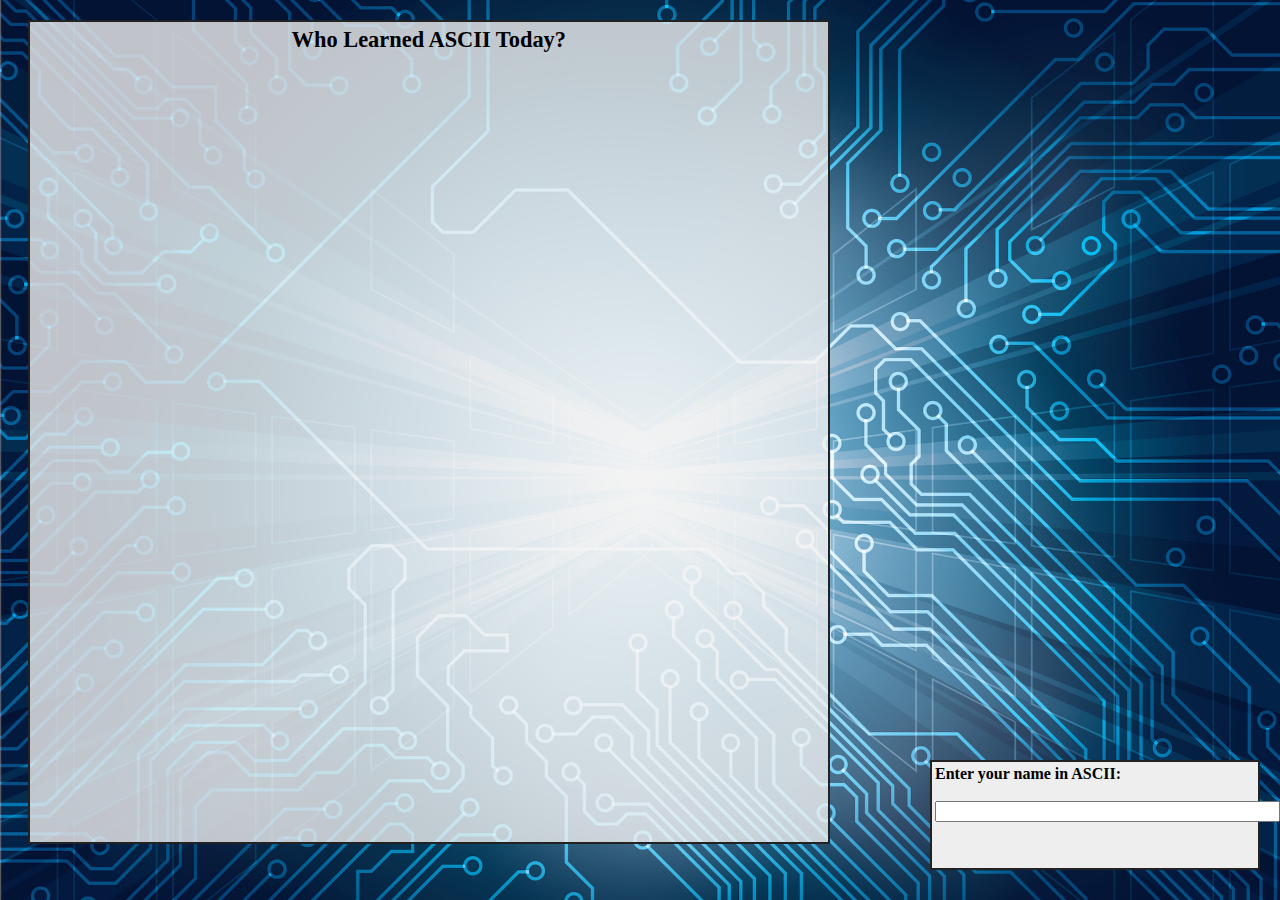
<file: index.html>
<!DOCTYPE html>
<html>
<head>
  <meta charset="UTF-8">
  <title>ASCII Names</title>
<!--
The MIT License (MIT)

Copyright (c) 2015 Joshua Malone

Permission is hereby granted, free of charge, to any person obtaining a copy
of this software and associated documentation files (the "Software"), to deal
in the Software without restriction, including without limitation the rights
to use, copy, modify, merge, publish, distribute, sublicense, and/or sell
copies of the Software, and to permit persons to whom the Software is
furnished to do so, subject to the following conditions:

The above copyright notice and this permission notice shall be included in all
copies or substantial portions of the Software.

THE SOFTWARE IS PROVIDED "AS IS", WITHOUT WARRANTY OF ANY KIND, EXPRESS OR
IMPLIED, INCLUDING BUT NOT LIMITED TO THE WARRANTIES OF MERCHANTABILITY,
FITNESS FOR A PARTICULAR PURPOSE AND NONINFRINGEMENT. IN NO EVENT SHALL THE
AUTHORS OR COPYRIGHT HOLDERS BE LIABLE FOR ANY CLAIM, DAMAGES OR OTHER
LIABILITY, WHETHER IN AN ACTION OF CONTRACT, TORT OR OTHERWISE, ARISING FROM,
OUT OF OR IN CONNECTION WITH THE SOFTWARE OR THE USE OR OTHER DEALINGS IN THE
SOFTWARE.
-->
  <link rel="stylesheet" type="text/css" href="app.css">
  <script language="JavaScript">

  var asciiCode;
  var asciiString = [];

  function listPreviousNames() {
     var histList=document.getElementById('history');
     histList.innerHTML='';
     hList=localStorage['history'].split(':');
     for (var i=0; i<hList.length; i++) {
     	var name=hList[i];
	var addThis="<p>"+name+"</p>";
	histList.innerHTML = histList.innerHTML + addThis;
     }

  }
  function addName() {
     var readableName=document.getElementById('preview').innerHTML;
     var codeName=document.getElementById('fNew').value;
     if(codeName==="clear all") {
     	 localStorage['history']='';
     } else {
	 newString=asciiString.join(' ')+" - "+readableName;
	 localStorage['history'] = localStorage['history']+":"+newString;
     }
     document.getElementById('fNew').value='';
     asciiString.length=0;
     asciiCode='';
     
  }
  function submitenter(myfield, e) {
     var keycode;
     var p=document.getElementById('preview');
     if (window.event) keycode = window.event.keyCode;
     else if (e) keycode = e.which;
     else return true;
     if (keycode == 13) {
        // Enter key submits the new name
	addName();
	listPreviousNames();
	p.innerHTML='';
        return false;
     } else if (keycode == 8) {
        // Backspace or delete
	if(asciiCode.length==0) {
	    // Remove the previous character from preview and
	    //  the asciiString stack
	    p.innerHTML=p.innerHTML.slice(0, -1);
	    if(asciiString.length>0) {
	        asciiCode=asciiString.pop().slice(0, -1);
	    } else {
	        asciiCode='';
	    }
	} else {
	    // Remove the last character from an incomplete code
	    asciiCode=asciiCode.slice(0, -1);
	}
     } else {
        // Process ASCII values entered as decimal
	asciiCode=asciiCode+String.fromCharCode(keycode);
	var decValue=parseInt(asciiCode);
	if (decValue>=32) {
	    p.innerHTML=p.innerHTML + String.fromCharCode(decValue);
	    asciiString.push(asciiCode);
	    asciiCode='';
	}
     }
     // DEBUGGING code
     //document.getElementById('show').innerHTML=asciiCode;
     return true;
  }
  function StartPage() {
      asciiCode='';
      listPreviousNames();
      // FIXME
      localStorage['history']='';
  }

  </script>
</head>
<body onLoad="StartPage()">
<div id="container">

<!-- List of previously-entered names -->
<div id="histframe">
<div class="marquee"><b>Who Learned ASCII Today?</b></div>
<br/>
<div id="history">
</div>
</div>

<!-- Place where kids enter their name -->
<div id="entry">

<form id="entryForm" action="#" method="post"
  onkeypress="return submitenter(this, event)">
<b>Enter your name in ASCII:</b> <br/><br/>
<input type="text" name="newName" id="fNew" size="40" />
<br/>
<br/>
</form>
<div id="preview">
</div>
<div id="show">
</div>

</div>

</div> <!-- container -->
</body>
</html>
</file>
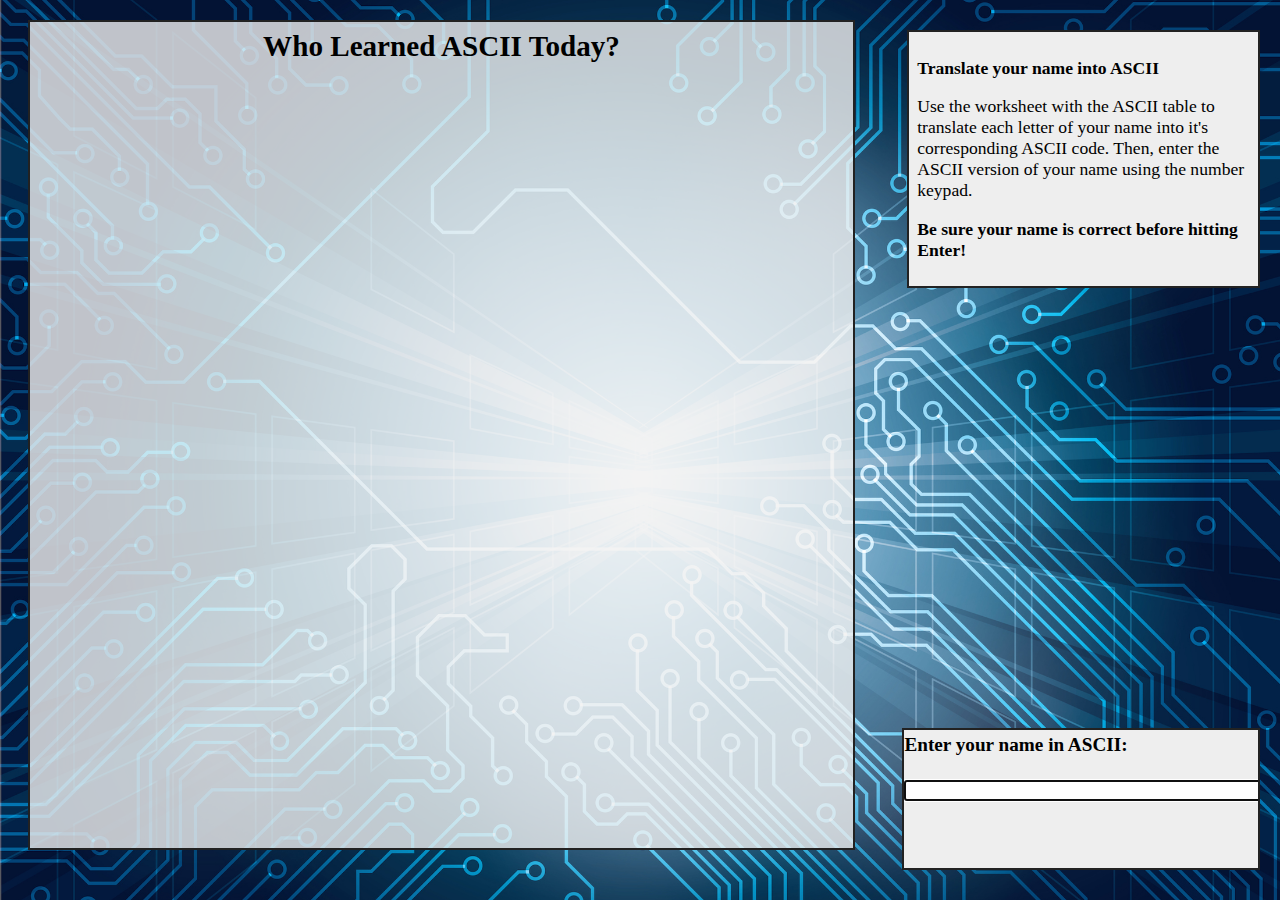
<file: App/index.html>
<!DOCTYPE html>
<html>
<head>
  <meta charset="UTF-8">
  <title>ASCII Names</title>
<!--
The MIT License (MIT)

Copyright (c) 2015 Joshua Malone

Permission is hereby granted, free of charge, to any person obtaining a copy
of this software and associated documentation files (the "Software"), to deal
in the Software without restriction, including without limitation the rights
to use, copy, modify, merge, publish, distribute, sublicense, and/or sell
copies of the Software, and to permit persons to whom the Software is
furnished to do so, subject to the following conditions:

The above copyright notice and this permission notice shall be included in all
copies or substantial portions of the Software.

THE SOFTWARE IS PROVIDED "AS IS", WITHOUT WARRANTY OF ANY KIND, EXPRESS OR
IMPLIED, INCLUDING BUT NOT LIMITED TO THE WARRANTIES OF MERCHANTABILITY,
FITNESS FOR A PARTICULAR PURPOSE AND NONINFRINGEMENT. IN NO EVENT SHALL THE
AUTHORS OR COPYRIGHT HOLDERS BE LIABLE FOR ANY CLAIM, DAMAGES OR OTHER
LIABILITY, WHETHER IN AN ACTION OF CONTRACT, TORT OR OTHERWISE, ARISING FROM,
OUT OF OR IN CONNECTION WITH THE SOFTWARE OR THE USE OR OTHER DEALINGS IN THE
SOFTWARE.
-->
  <link rel="stylesheet" type="text/css" href="app.css">
  <script language="JavaScript">

  var namesList = [];

  // Remove a name from the history list by clicking on it. Useful
  //  if a student makes a mistake, enters profanity, etc.
  function removeName(x) {
     var toRemove=namesList[x].split(" - ", 1);
     var yorn = confirm("Really remove "+toRemove[0]+" from the list?");
     if (yorn) {
	 var nukedName = namesList.splice(x, 1);
	 localStorage['history'] = JSON.stringify(namesList);
	 listPreviousNames();
     }
  }

  // Re-draws the history list from stored namesList array
  function listPreviousNames() {
     var histList=document.getElementById('history');
     histList.innerHTML='';
     for (var i=0; i < namesList.length; i++) {
     	var name=namesList[i];
	var addThis="<p onclick='removeName("+i+")'>"+name+"</p>";
	histList.innerHTML = histList.innerHTML + addThis;
     }
     histList.scrollTop = histList.scrollHeight;
  }

  // Adds a name to the stored array. A proctor can use an alpha
  //  keyboard to enter "clear all" to reset the history list.
  function addName() {
     console.log("Adding a name to the board");
     var codeName=document.getElementById('codeinput').value;
     if(codeName.length<2) {
     	return;
     }
     readableName=codeToString(codeName);
     if(codeName==="clear all") {
     	 localStorage['history']='';
     } else {
	 newString=readableName+" - "+codeName;
	 namesList.push(newString);
	 localStorage['history'] = JSON.stringify(namesList);
     }
     document.getElementById('codeinput').value='';
  }

  // Loads a saved namesList array from HTML local storage. This
  //  allows the history to persist across reboots or browser closes.
  function loadNamesList() {
      namesList=JSON.parse(localStorage['history']);
  }
  function StartPage() {
      asciiCode='';
      loadNamesList();
      listPreviousNames();
      console.log("ASCII app started up");
  }

  // Decode a string of ascii digits into a string
  function codeToString(c) {
      var decValue;
      var outString='';
      var charString='';
      console.log(c);
      console.log("Decoding string of len "+c.length);
      for (var x=0; x < c.length; x++ ) {
          charString = charString+c[x];
	  decValue=parseInt(charString);
	  // If a valid character code has been entered:
	  if (decValue>=32 && decValue <=122) {
	      outString=outString + String.fromCharCode(decValue);
	      charString='';
	  }
      }
      return outString;
  }
  function handleEnter(e) {
      // Enter key submits the new name
      console.log("Handling submit");
      if (e.preventDefault) {
	  e.preventDefault;
      }
      addName();
      listPreviousNames();
      document.getElementById('preview').value='';
      return false;
  }

  // Handle the delete key which doesn't fire onkeypress except
  //  in Firefox
  function handleKeyDown(e) {
      var keycode;
      var p=document.getElementById('preview');
      var i=document.getElementById('codeinput');

      e = e || window.event;

      if (e.keycode == 13) {
	  return false;
      } else {
	  // Generate new preview from updated code input
	  var p=document.getElementById('preview');
	  var i=document.getElementById('codeinput');
	  var incode=i.value;
	  p.innerHTML=codeToString(incode);
      }

  }

  </script>
</head>
<body onLoad="StartPage()">
<div id="container">

<!-- List of previously-entered names -->
<div id="histframe">
<div class="marquee"><b>Who Learned ASCII Today?</b></div>
<br/>
<span id="debug"> </span>
<div id="history">
</div>
</div><!-- histframe -->

<!-- Instructions -->
<div id="instructions">
<p><b>Translate your name into ASCII</b></p>
<p>Use the worksheet with the ASCII table to translate each letter
of your name into it's corresponding ASCII code. Then, enter the
ASCII version of your name using the number keypad.
</p>
<p>
<b>Be sure your name is correct before hitting Enter!</b>
</p>
</div>

<!-- Place where kids enter their name -->
<div id="entry">

<form id="entryForm" action="#" method="post" onsubmit="return handleEnter()">
<b>Enter your name in ASCII:</b> <br/><br/>
<input type="text" name="newName" id="codeinput" size="45" autofocus />
<br/>
<br/>
</form>
<!-- preview of the human-readable version -->
<div id="preview">
</div>
<div id="show">
</div>

</div>
<script>
    document.getElementById('codeinput').oninput=handleKeyDown;
    var form=document.getElementById('entryForm');
    if (form.attachEvent) {
    	form.attachEvent("submit", handleEnter);
    } else {
    	form.addEventListener("submit", handleEnter);
    }
</script>

</div> <!-- container -->
</body>
</html>
</file>
<file: app.css>
body {
	background-color: #ccc;
	background-image: url('images/circuit-board-rainbow.jpg');
	background-size: 100%;
}
.marquee {
	width: 100%;
	text-align: center;
	font-size: 1.4em;
}
div #container {
	width: 100%;
}
div #entry {
	background-color: #eee;
	width: 25%;
	height: 100px;
	margin-left: 80%;
	position: absolute;
	bottom: 30px;
	right: 20px;
	border: 2px solid #222;
	padding: 3px;
}

div #histframe {
	background-color: rgba(240,240,240,0.8);
	border: 2px solid #222;
	margin: 20px;
	padding: 5px;
	height: 90vh;
	margin-right: 35%;
}
</file>
<file: App/app.css>
body {
	background-color: #ccc;
	background-image: url('images/circuit-board-rainbow.jpg');
	background-size: 100%;
}
.marquee {
	width: 100%;
	text-align: center;
	font-size: 1.4em;
}
div #container {
	width: 100%;
}
div #instructions {
	position: absolute;
	right: 20px;
	top: 30px;
	width: 26%;
	background-color: #eee;
	border: 2px solid #222;
	padding: 8px;
	font-size: 1.1em;
}
div #entry {
	background-color: #eee;
	width: 27%;
	height: 130px;
	margin-left: 80%;
	position: absolute;
	bottom: 30px;
	right: 20px;
	border: 2px solid #222;
	padding: 4px;
	font-size: 1.2em;
	overflow: hidden;
}
div #histframe {
	background-color: rgba(240,240,240,0.8);
	border: 2px solid #222;
	margin: 20px;
	padding: 8px;
	height: 90vh;
	margin-right: 33%;
	font-size: 1.3em;
}
div #history {
	overflow: scroll;
	overflow: -moz-scrollbars-none;
	height: 90%;
	font-family: "Lucida Console", Monaco, monospace;
	font-size: 0.9em;
}
div #history::-webkit-scrollbar {
	width: 0 !important;
}
div #history p {
	margin: 4px;
}
</file>
